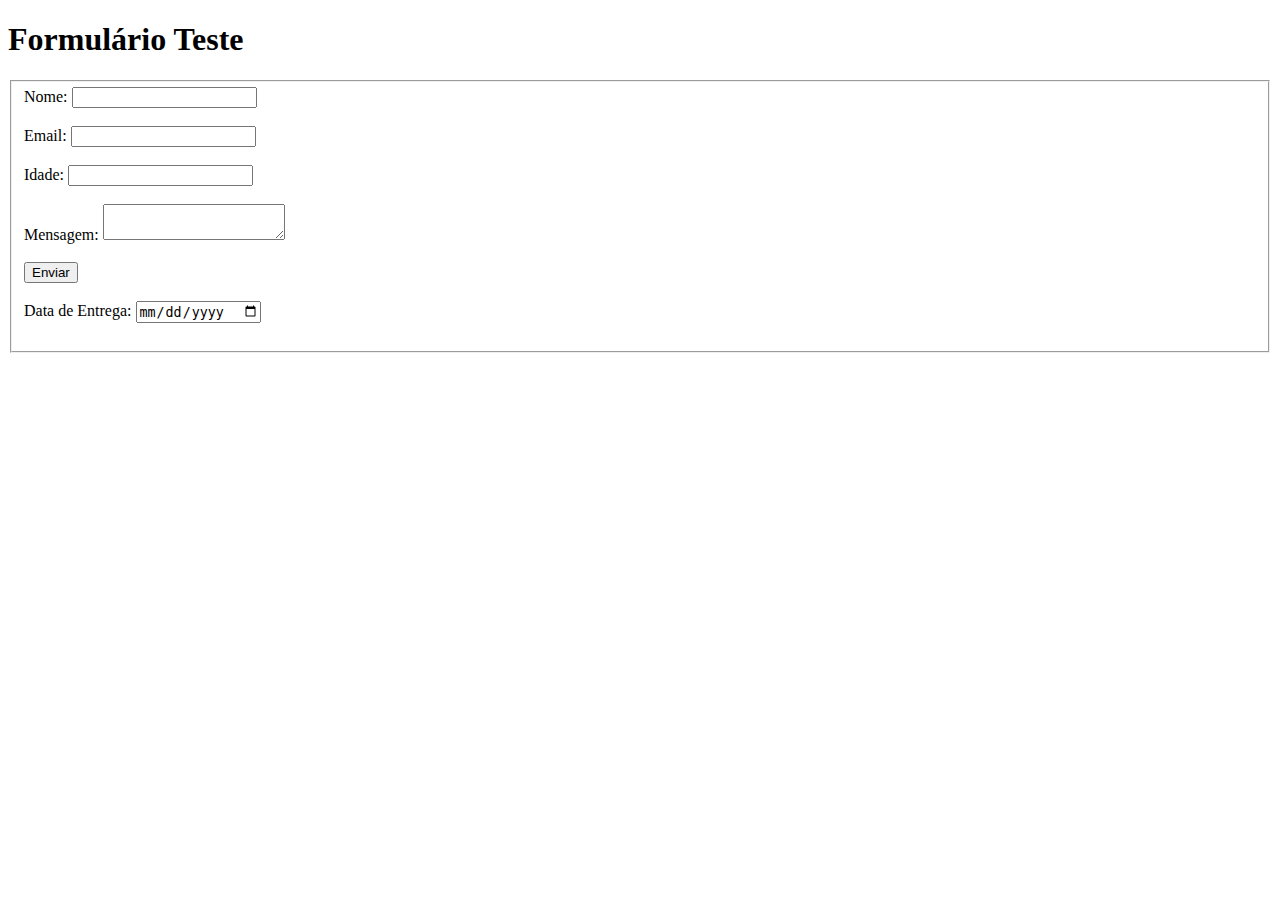
<file: quintaula.html>
<!DOCTYPE html>
<html>
    <head>
        <meta charset="UTF-8">
        <title>Aula 5 - Formulários</title>
    </head>
    <body>
        <h1>Formulário Teste</h1>
        <form action="#" method="POST">
            <fieldset>
                
                <label for="nome">Nome:</label>
                <input type="text" id="name" name="nome" required>
                <br><br>
                
                <label for="email">Email:</label>
                <input type="email" id="email" name="email" required>
                <br><br>
                
                <label for="idade">Idade:</label>
                <input type="number" id="idade" name="idade" required>
                <br><br>
                
                <label for="mensagem">Mensagem:</label>
                <textarea id="mensagem" name="mensagem" required></textarea>
                <br><br>
                <input type="submit" value="Enviar">
                <br><br>

                <label for="dataEnt">Data de Entrega:</label>
                <input type="date" id="dataEnt" name="dataEnt">
                <br><br>

                </fieldset>
        </form>    
    </body>
</html>
</file>
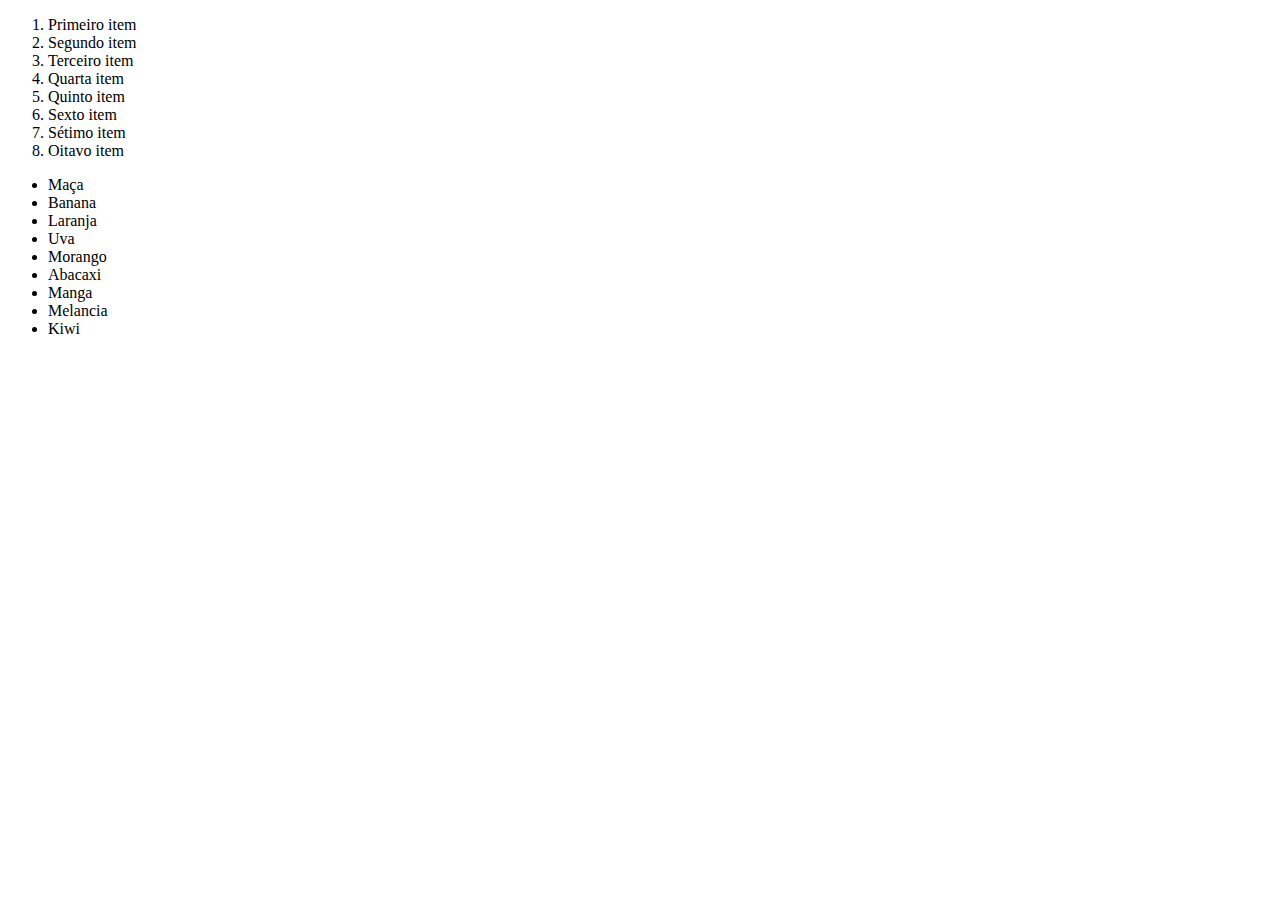
<file: segundaaula.html>
<!DOCTYPE html>
<html>
    <head>
        <meta charset="UTF-8">
        <title>Aula 02 - Listas</title>
    </head>
    <body>
        <!-- Exemplo de lista ordenada -->
        <ol>
            <li>Primeiro item</li>
            <li>Segundo item</li>
            <li>Terceiro item</li>
            <li>Quarta item</li>
            <li>Quinto item</li>
            <li>Sexto item</li>
            <li>Sétimo item</li>
            <li>Oitavo item</li>
        </ol> 
        <!-- Exemplo de lista não ordenada -->
        <ul>
           <li>Maça</li> 
           <li>Banana</li>
           <li>Laranja</li>
           <li>Uva</li>
           <li>Morango</li>
           <li>Abacaxi</li>
           <li>Manga</li>
           <li>Melancia</li>
           <li>Kiwi</li> 
        </ul>
    </body>
</html>
</file>
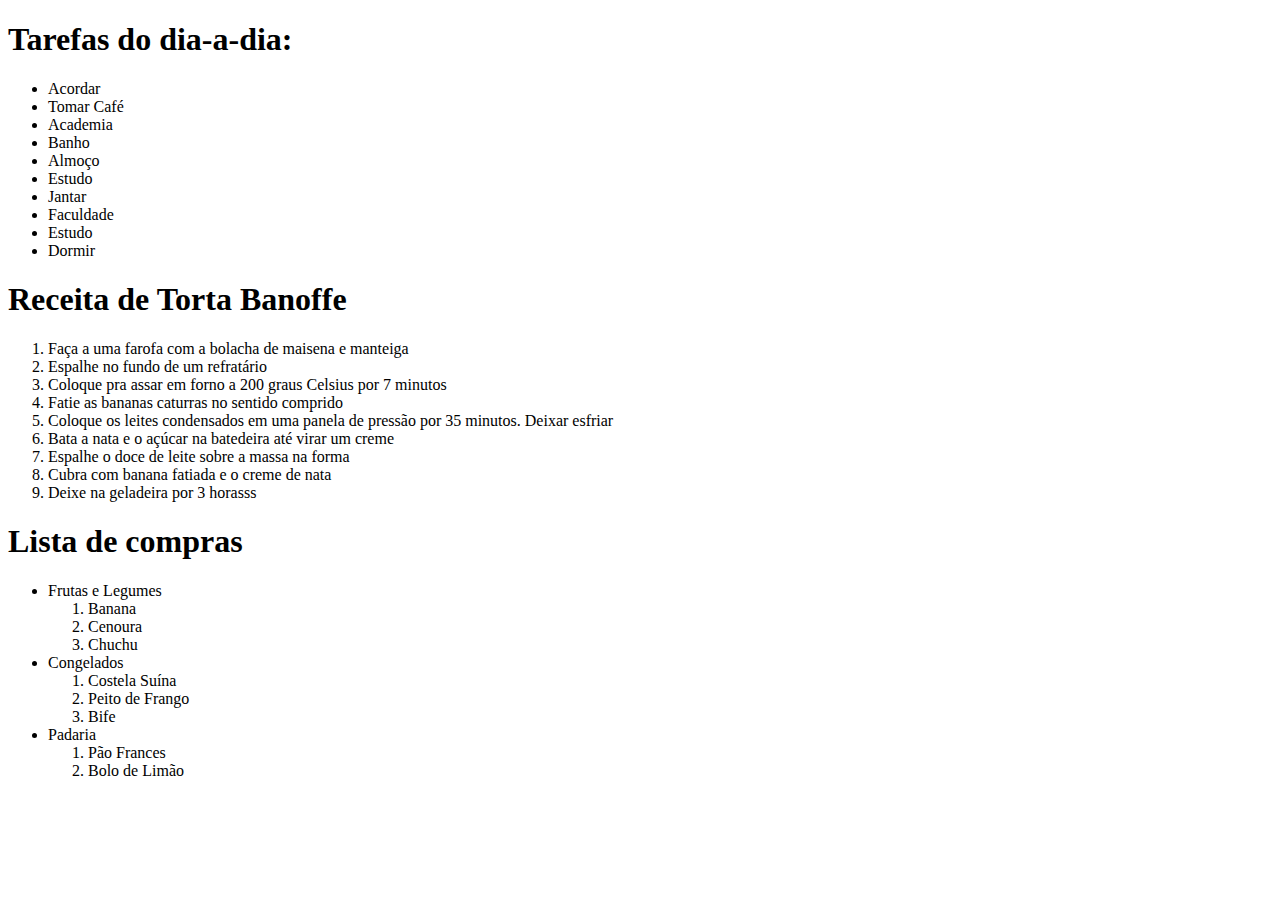
<file: tarefaaula2.html>
<!DOCTYPE html>
<html lang="en">
<head>
    <meta charset="UTF-8">
    <meta name="viewport" content="width=device-width, initial-scale=1.0">
    <title>Tarefa - Aula 2</title>
</head>
<body>
    <h1>Tarefas do dia-a-dia:</h1>
    <ul>
        <li>Acordar</li>
        <li>Tomar Café</li>
        <li>Academia</li>
        <li>Banho</li>
        <li>Almoço</li>
        <li>Estudo</li>
        <li>Jantar</li>
        <li>Faculdade</li>
        <li>Estudo</li>
        <li>Dormir</li>
    </ul>
    <h1>Receita de Torta Banoffe</h1>
    <ol>
        <li>Faça a uma farofa com a bolacha de maisena e manteiga</li>
        <li>Espalhe no fundo de um refratário</li>
        <li>Coloque pra assar em forno a 200 graus Celsius por 7 minutos</li>
        <li>Fatie as bananas caturras no sentido comprido</li>
        <li>Coloque os leites condensados em uma panela de pressão por 35 minutos. Deixar esfriar</li>
        <li>Bata a nata e o açúcar na batedeira até virar um creme</li>
        <li>Espalhe o doce de leite sobre a massa na forma</li>
        <li>Cubra com banana fatiada e o creme de nata</li>
        <li>Deixe na geladeira por 3 horasss</li>
    </ol> 
    <h1>Lista de compras</h1>
    <ul>
        <li>Frutas e Legumes</li>
        <ol>
            <li>Banana</li>
            <li>Cenoura</li>
            <li>Chuchu</li>
        </ol>
        <li>Congelados</li>
        <ol>
            <li>Costela Suína</li>
            <li>Peito de Frango</li>
            <li>Bife</li>
        </ol>
        <li>Padaria</li>
        <ol>
            <li>Pão Frances</li>
            <li>Bolo de Limão</li>
        </ol>        
    </ul>          
</body>
</html>
</file>
